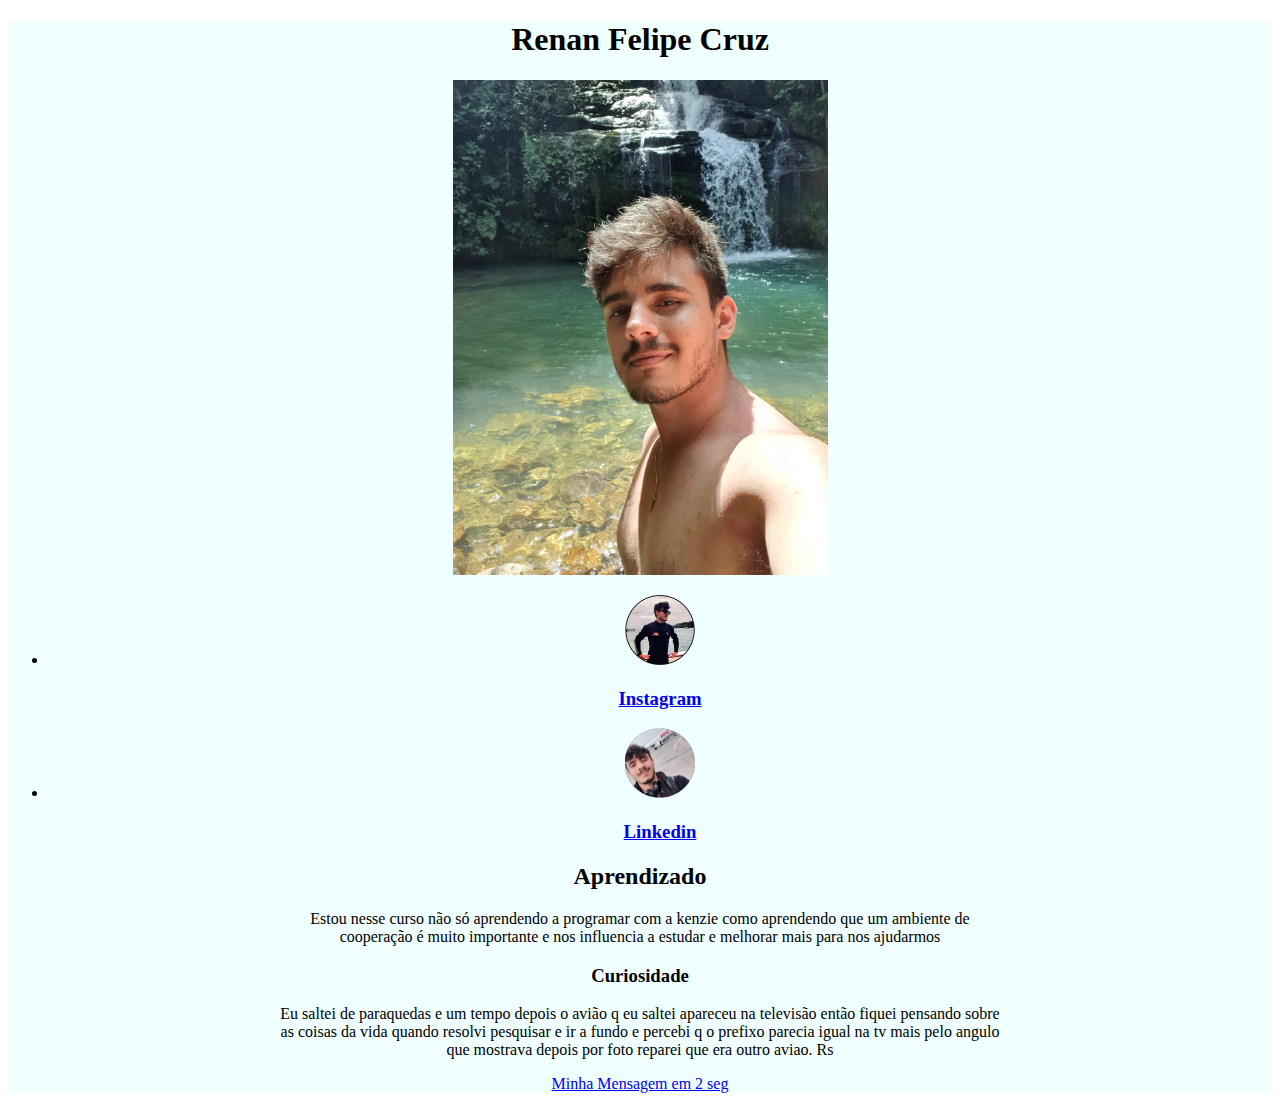
<file: src/img/index.htm>
<!DOCTYPE html>
<html lang="pt-BR">
    <head>
        <meta charset="UTF-8">
        <meta http-equiv="X-UA-Compatible" content="IE=edge">
        <meta name="viewport" content="width=device-width, initial-scale=1.0">
        <link rel="stylesheet" type="text/css" href="styles.css">
        <link rel="icon" href="https://www.artesanatopassoapassoja.com.br/wp-content/uploads/2021/12/molde-letra-r-12png.png">
        <title>Apresentação</title>
    </head>
    <body>
        <div class="quadradoo">
            <h1>Renan Felipe Cruz</h1>
        <img src="20210418_122348.jpg" alt="Minha foto" width="375" height="495">
        <ul>
            <li>
            <img src="Sem título.png" alt="foto instagram" width="70" height="70"> <a href="https://instagram.com/renanfcsb"><h3>Instagram</h3></a> 
            </li>
            <li>
                <img src="Sem título linkedin.png" alt="foto linkedin" width="70" height="70"> <a href="https://www.linkedin.com/in/renanfcsb/"><h3>Linkedin</h3></a>
            </li>
        </ul>
        <main>
        <section>

       
            <h2>Aprendizado</h2>
            <p>Estou nesse curso não só aprendendo a programar com a kenzie como aprendendo que um ambiente de <br>
                cooperação é muito importante e nos influencia a estudar e melhorar mais para nos ajudarmos</p>
                       
        

        </section>
    </main>
        <section>
            <p>
                <h3>Curiosidade</h3>
                Eu saltei de paraquedas e um tempo depois o avião q eu saltei apareceu na televisão então fiquei pensando sobre <br>
                as coisas da vida quando resolvi pesquisar e ir a fundo e percebi q o prefixo parecia igual na tv mais pelo angulo <br>
                que mostrava depois por foto reparei que era outro aviao. Rs 

            </p>
        </section>

        <footer>
            <a href="https://youtu.be/vP4eUaqD8ow?t=115" target="_blank">Minha Mensagem em 2 seg</a>
            <br>
        </footer>

        </div>
    </body>
</html>
</file>
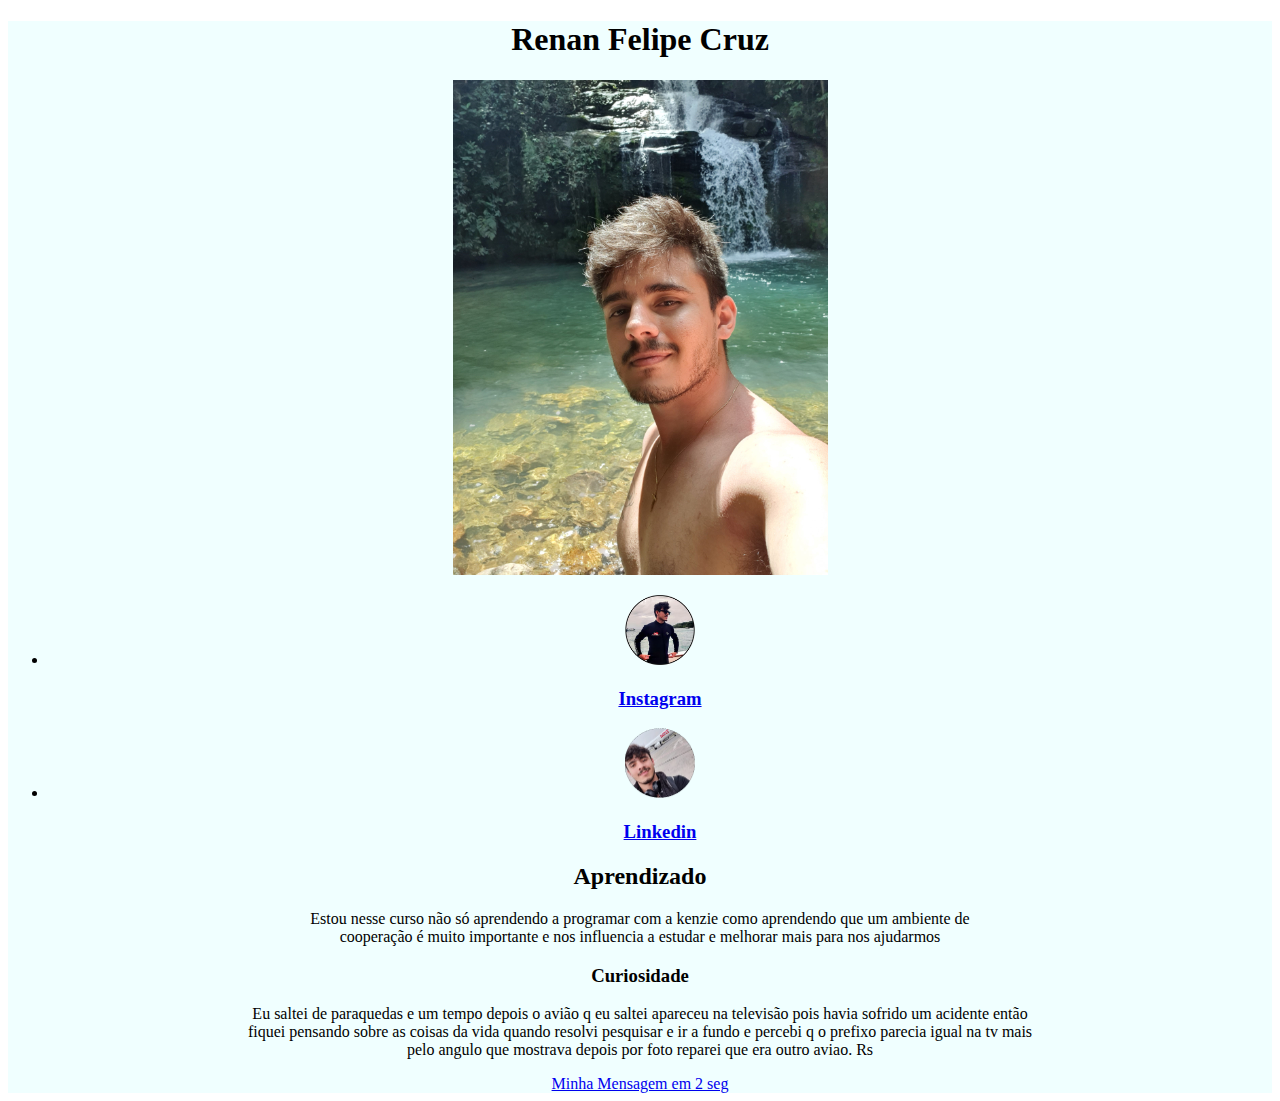
<file: src/img/index.html>
<!DOCTYPE html>
<html lang="pt-BR">
    <head>
        <meta charset="UTF-8">
        <meta http-equiv="X-UA-Compatible" content="IE=edge">
        <meta name="viewport" content="width=device-width, initial-scale=1.0">
        <link rel="stylesheet" type="text/css" href="styles.css">
        <link rel="icon" href="https://www.artesanatopassoapassoja.com.br/wp-content/uploads/2021/12/molde-letra-r-12png.png">
        <title>Apresentação</title>
    </head>
    <body>
        <div class="quadradoo">
            <h1>Renan Felipe Cruz</h1>
        <img src="20210418_122348.jpg" alt="Minha foto" width="375" height="495">
        <ul>
            <li>
            <img src="Sem título.png" alt="foto instagram" width="70" height="70"> <a href="https://instagram.com/renanfcsb" target="_blank"><h3>Instagram</h3></a> 
            </li>
            <li>
                <img src="Sem título linkedin.png" alt="foto linkedin" width="70" height="70"> <a href="https://www.linkedin.com/in/renanfcsb/" target="_blank"><h3>Linkedin</h3></a>
            </li>
        </ul>
        <main>
        <section>

       
            <h2>Aprendizado</h2>
            <p>Estou nesse curso não só aprendendo a programar com a kenzie como aprendendo que um ambiente de <br>
                cooperação é muito importante e nos influencia a estudar e melhorar mais para nos ajudarmos</p>
                       
        

        </section>
    </main>
        <section>
            <p>
                <h3>Curiosidade</h3>
                Eu saltei de paraquedas e um tempo depois o avião q eu saltei apareceu na televisão pois havia sofrido um acidente então <br>
            fiquei pensando sobre as coisas da vida quando resolvi pesquisar e ir a fundo e percebi q o prefixo parecia igual na tv mais <br>
            pelo angulo que mostrava depois por foto reparei que era outro aviao. Rs 

            </p>
        </section>

        <footer>
            <a href="https://youtu.be/vP4eUaqD8ow?t=115" target="_blank">Minha Mensagem em 2 seg</a>
            <br>
        </footer>

        </div>
    </body>
</html>
</file>
<file: src/img/styles.css>
.quadradoo{
    background-color: azure;
    color: black;
    width: auto;
    height: auto;
    text-align: center;
}
</file>
